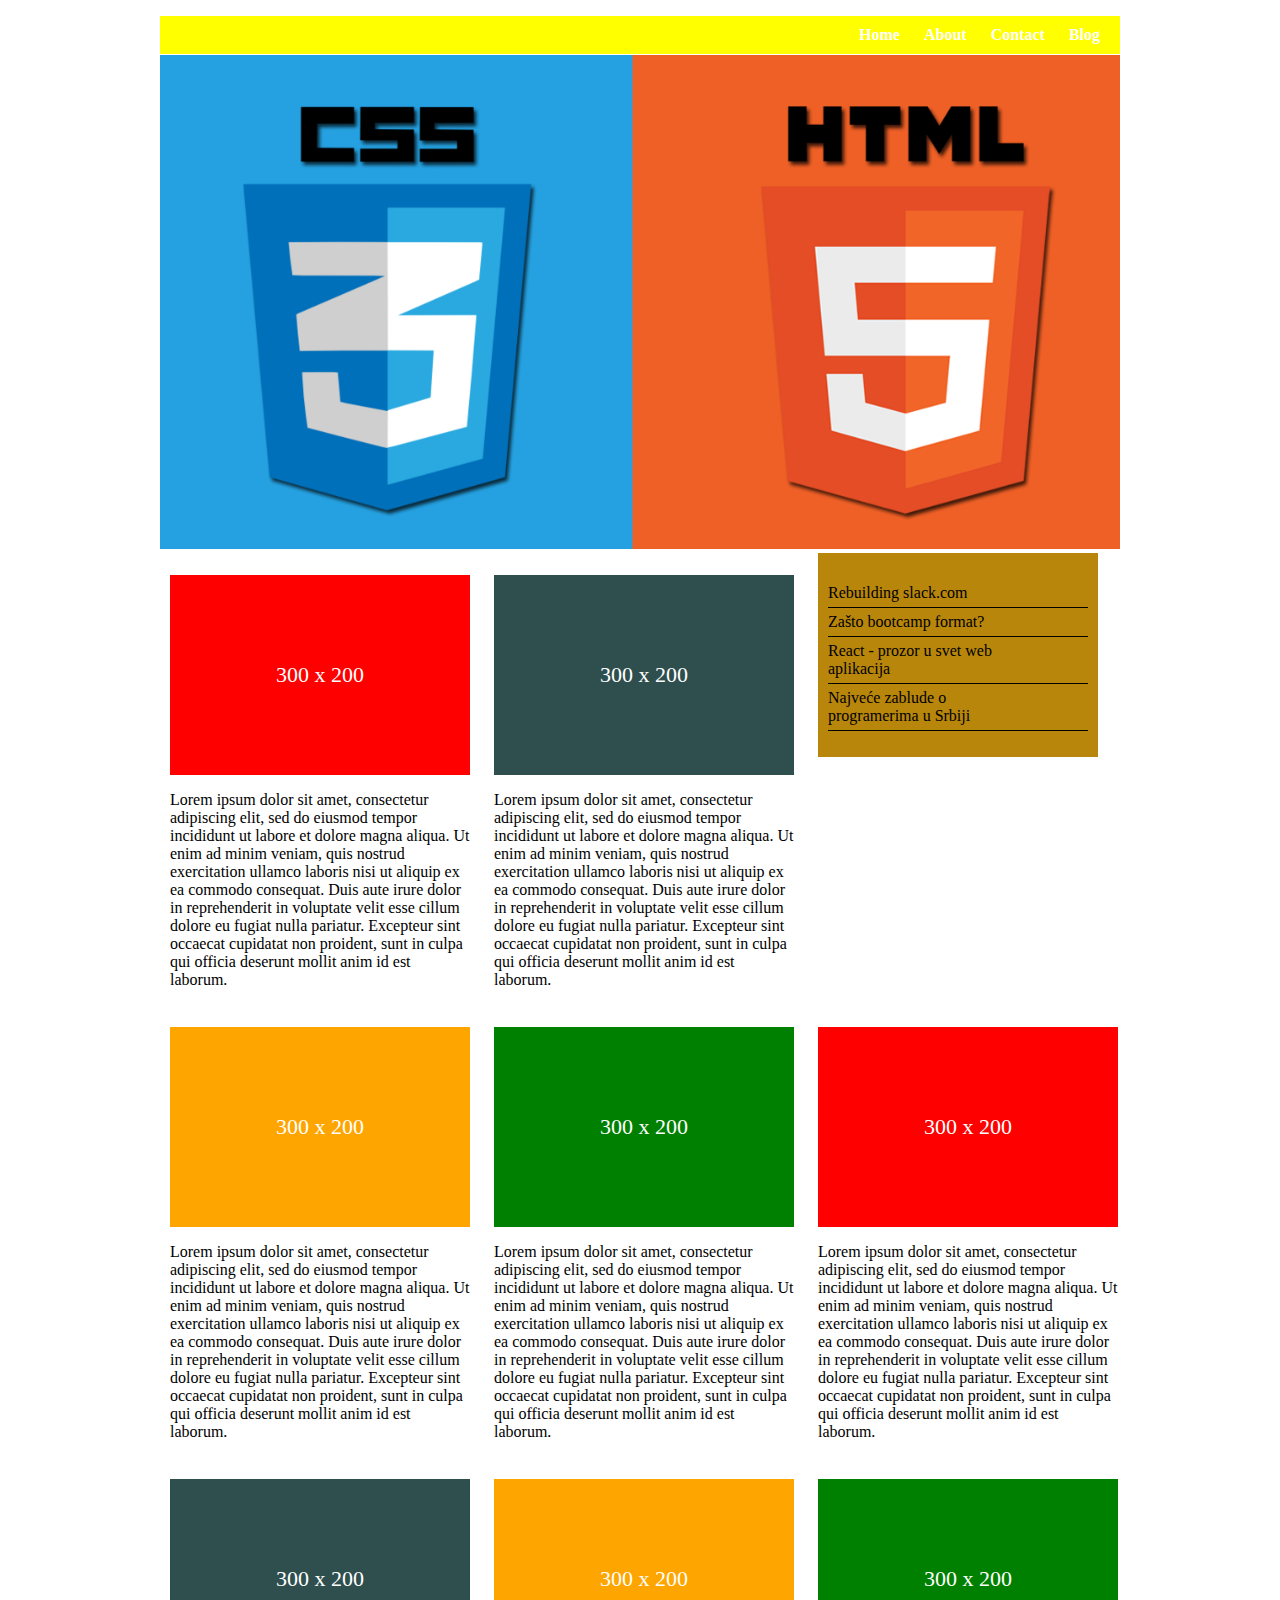
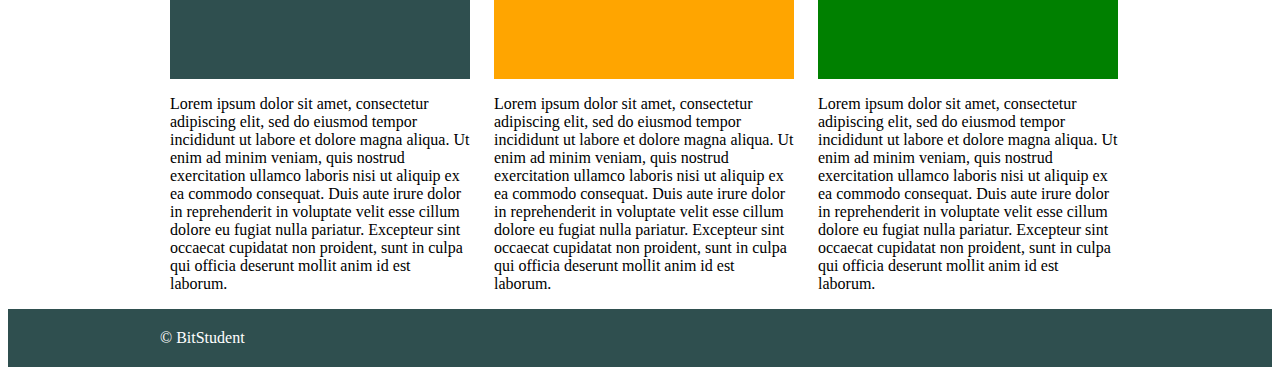
<file: index.html>
<!DOCTYPE html>
<html lang="en">
  <head>
    <meta charset="UTF-8" />
    <meta http-equiv="X-UA-Compatible" content="IE=edge" />
    <meta name="viewport" content="width=device-width, initial-scale=1.0" />
    <title>Week 6 | CSS Layout</title>
    <link rel="stylesheet" href="main.css" />
  </head>
  <body>
    <div class="container">
      <nav class="page-header">
        <ul class="page-nav">
          <li><a href="#">Home</a></li>
          <li><a href="#">About</a></li>
          <li><a href="#">Contact</a></li>
          <li><a href="#">Blog</a></li>
        </ul>
      </nav>

      <div class="banner">
        <img src="img/htmlCSS.png" alt="HTML and CSS logos" />
      </div>

      <main class="main">
        <div class="section">
          <div class="section-img red">
            <p>300 x 200</p>
          </div>
          <p class="section-text">
            Lorem ipsum dolor sit amet, consectetur adipiscing elit, sed do
            eiusmod tempor incididunt ut labore et dolore magna aliqua. Ut enim
            ad minim veniam, quis nostrud exercitation ullamco laboris nisi ut
            aliquip ex ea commodo consequat. Duis aute irure dolor in
            reprehenderit in voluptate velit esse cillum dolore eu fugiat nulla
            pariatur. Excepteur sint occaecat cupidatat non proident, sunt in
            culpa qui officia deserunt mollit anim id est laborum.
          </p>
        </div>
        <div class="section">
          <div class="section-img gray">
            <p>300 x 200</p>
          </div>
          <p class="section-text">
            Lorem ipsum dolor sit amet, consectetur adipiscing elit, sed do
            eiusmod tempor incididunt ut labore et dolore magna aliqua. Ut enim
            ad minim veniam, quis nostrud exercitation ullamco laboris nisi ut
            aliquip ex ea commodo consequat. Duis aute irure dolor in
            reprehenderit in voluptate velit esse cillum dolore eu fugiat nulla
            pariatur. Excepteur sint occaecat cupidatat non proident, sunt in
            culpa qui officia deserunt mollit anim id est laborum.
          </p>
        </div>
        <div class="aside">
          <ul class="aside-nav">
            <li>
              <a
                href="https://slack.engineering/rebuilding-slack-com/"
                target="_blank"
                >Rebuilding slack.com</a
              >
            </li>
            <li>
              <a
                href="https://www.bgit.rs/blog/zasto-bootcamp-format/"
                target="_blank"
                >Zašto bootcamp format?</a
              >
            </li>
            <li>
              <a
                href="https://www.bgit.rs/blog/react-prozor-u-svet-web-aplikacija/"
                target="_blank"
                >React - prozor u svet web <br />
                aplikacija</a
              >
            </li>
            <li>
              <a
                href="https://www.netokracija.rs/najvece-zablude-o-programerima-134757"
                target="_blank"
                >Najveće zablude o <br />
                programerima u Srbiji</a
              >
            </li>
          </ul>
        </div>
        <div class="section">
          <div class="section-img orange">
            <p>300 x 200</p>
          </div>
          <p class="section-text">
            Lorem ipsum dolor sit amet, consectetur adipiscing elit, sed do
            eiusmod tempor incididunt ut labore et dolore magna aliqua. Ut enim
            ad minim veniam, quis nostrud exercitation ullamco laboris nisi ut
            aliquip ex ea commodo consequat. Duis aute irure dolor in
            reprehenderit in voluptate velit esse cillum dolore eu fugiat nulla
            pariatur. Excepteur sint occaecat cupidatat non proident, sunt in
            culpa qui officia deserunt mollit anim id est laborum.
          </p>
        </div>
        <div class="section">
          <div class="section-img green">
            <p>300 x 200</p>
          </div>
          <p class="section-text">
            Lorem ipsum dolor sit amet, consectetur adipiscing elit, sed do
            eiusmod tempor incididunt ut labore et dolore magna aliqua. Ut enim
            ad minim veniam, quis nostrud exercitation ullamco laboris nisi ut
            aliquip ex ea commodo consequat. Duis aute irure dolor in
            reprehenderit in voluptate velit esse cillum dolore eu fugiat nulla
            pariatur. Excepteur sint occaecat cupidatat non proident, sunt in
            culpa qui officia deserunt mollit anim id est laborum.
          </p>
        </div>
        <div class="section">
          <div class="section-img red">
            <p>300 x 200</p>
          </div>
          <p class="section-text">
            Lorem ipsum dolor sit amet, consectetur adipiscing elit, sed do
            eiusmod tempor incididunt ut labore et dolore magna aliqua. Ut enim
            ad minim veniam, quis nostrud exercitation ullamco laboris nisi ut
            aliquip ex ea commodo consequat. Duis aute irure dolor in
            reprehenderit in voluptate velit esse cillum dolore eu fugiat nulla
            pariatur. Excepteur sint occaecat cupidatat non proident, sunt in
            culpa qui officia deserunt mollit anim id est laborum.
          </p>
        </div>
        <div class="section">
          <div class="section-img gray">
            <p>300 x 200</p>
          </div>
          <p class="section-text">
            Lorem ipsum dolor sit amet, consectetur adipiscing elit, sed do
            eiusmod tempor incididunt ut labore et dolore magna aliqua. Ut enim
            ad minim veniam, quis nostrud exercitation ullamco laboris nisi ut
            aliquip ex ea commodo consequat. Duis aute irure dolor in
            reprehenderit in voluptate velit esse cillum dolore eu fugiat nulla
            pariatur. Excepteur sint occaecat cupidatat non proident, sunt in
            culpa qui officia deserunt mollit anim id est laborum.
          </p>
        </div>
        <div class="section">
          <div class="section-img orange">
            <p>300 x 200</p>
          </div>
          <p class="section-text">
            Lorem ipsum dolor sit amet, consectetur adipiscing elit, sed do
            eiusmod tempor incididunt ut labore et dolore magna aliqua. Ut enim
            ad minim veniam, quis nostrud exercitation ullamco laboris nisi ut
            aliquip ex ea commodo consequat. Duis aute irure dolor in
            reprehenderit in voluptate velit esse cillum dolore eu fugiat nulla
            pariatur. Excepteur sint occaecat cupidatat non proident, sunt in
            culpa qui officia deserunt mollit anim id est laborum.
          </p>
        </div>
        <div class="section">
          <div class="section-img green">
            <p>300 x 200</p>
          </div>
          <p class="section-text">
            Lorem ipsum dolor sit amet, consectetur adipiscing elit, sed do
            eiusmod tempor incididunt ut labore et dolore magna aliqua. Ut enim
            ad minim veniam, quis nostrud exercitation ullamco laboris nisi ut
            aliquip ex ea commodo consequat. Duis aute irure dolor in
            reprehenderit in voluptate velit esse cillum dolore eu fugiat nulla
            pariatur. Excepteur sint occaecat cupidatat non proident, sunt in
            culpa qui officia deserunt mollit anim id est laborum.
          </p>
        </div>
      </main>
    </div>
    <div class="page-footer gray">
      <p>&copy; BitStudent</p>
    </div>
  </body>
</html>
</file>
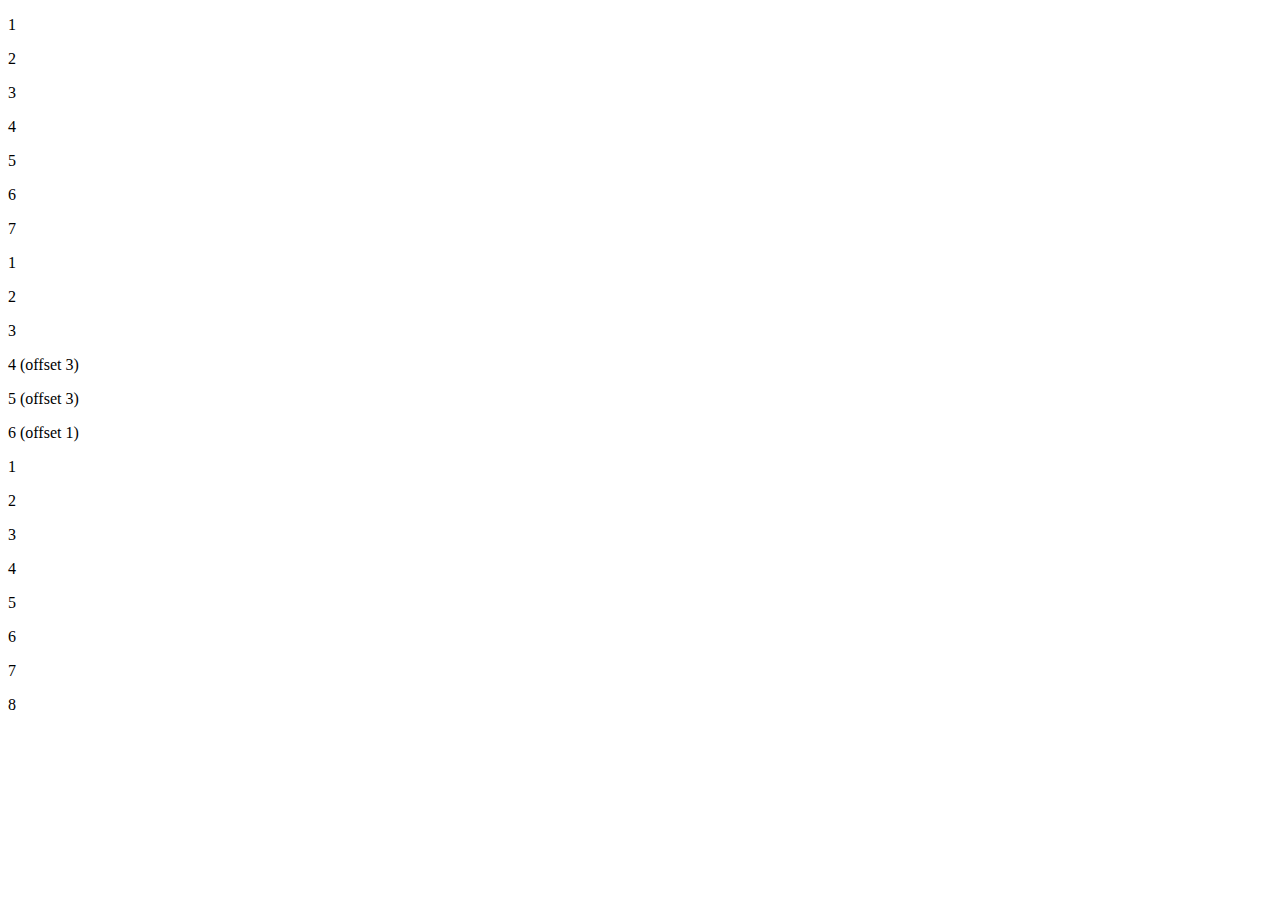
<file: bootstrap/boot.html>
<!DOCTYPE html>
<html lang="en">
  <head>
    <meta charset="UTF-8" />
    <meta http-equiv="X-UA-Compatible" content="IE=edge" />
    <meta name="viewport" content="width=device-width, initial-scale=1.0" />
    <title>Week 9 | Bootstrap</title>
    <link
      href="https://cdn.jsdelivr.net/npm/bootstrap@5.2.3/dist/css/bootstrap.min.css"
      rel="stylesheet"
      integrity="sha384-rbsA2VBKQhggwzxH7pPCaAqO46MgnOM80zW1RWuH61DGLwZJEdK2Kadq2F9CUG65"
      crossorigin="anonymous"
    />
  </head>
  <body>
    <section class="container p-4">
      <div class="row g-2 bg-primary">
        <div class="col-12 col-md-6 col-lg-8">
          <p class="bg-secondary p-2 text-light">1</p>
        </div>
        <div class="col-12 col-md-6 col-lg-4">
          <p class="bg-secondary p-2 text-light">2</p>
        </div>
      </div>

      <div class="row g-2 bg-danger">
        <div class="col-6 col-lg-4">
          <p class="bg-secondary p-2 text-light">3</p>
        </div>
        <div class="col-6 col-lg-4">
          <p class="bg-secondary p-2 text-light">4</p>
        </div>
        <div class="col-12 col-lg-4">
          <p class="bg-secondary p-2 text-light">5</p>
        </div>
      </div>

      <div class="row g-2 bg-info">
        <div class="col-12 col-md-6">
          <p class="bg-secondary p-2 text-light">6</p>
        </div>
        <div class="col-12 col-md-6">
          <p class="bg-secondary p-2 text-light">7</p>
        </div>
      </div>
    </section>

    <!-- offset -->
    <section class="container">
      <div class="row">
        <div class="col-4">
          <p class="bg-secondary p-2 text-light">1</p>
        </div>
        <div class="col-4">
          <p class="bg-secondary p-2 text-light">2</p>
        </div>
      </div>
      <div class="row">
        <div class="col-4">
          <p class="bg-secondary p-2 text-light">3</p>
        </div>
        <div class="col-4 offset-3">
          <p class="bg-secondary p-2 text-light">4 (offset 3)</p>
        </div>
      </div>
      <div class="row">
        <div class="col-4 offset-3">
          <p class="bg-secondary p-2 text-light">5 (offset 3)</p>
        </div>
        <div class="col-4 offset-1">
          <p class="bg-secondary p-2 text-light">6 (offset 1)</p>
        </div>
      </div>
    </section>

    <section class="container">
      <div class="row">
        <div class="col-3">
          <p class="bg-secondary ps-2 pb-5 text-light">1</p>
        </div>

        <div class="col-3">
          <p class="bg-secondary ps-2 pb-5 text-light">2</p>
        </div>

        <div class="col-3">
          <p class="bg-secondary ps-2 pb-5 text-light">3</p>
        </div>

        <div class="col-3">
          <div class="row">
            <div class="col-12">
              <p class="bg-secondary p-1 text-light">4</p>
            </div>
            <div class="col-12">
              <p class="bg-secondary p-1 text-light">5</p>
            </div>
          </div>
        </div>
      </div>
      <div class="row">
        <div class="col-6">
          <p class="bg-secondary p-2 text-light">6</p>
        </div>
        <div class="col-6">
          <p class="bg-secondary p-2 text-light">7</p>
        </div>
      </div>
      <div class="row">
        <div class="col-12">
          <p class="bg-secondary ps-2 pb-5 text-light">8</p>
        </div>
      </div>
    </section>
  </body>
  <script
    src="https://cdn.jsdelivr.net/npm/bootstrap@5.2.3/dist/js/bootstrap.bundle.min.js"
    integrity="sha384-kenU1KFdBIe4zVF0s0G1M5b4hcpxyD9F7jL+jjXkk+Q2h455rYXK/7HAuoJl+0I4"
    crossorigin="anonymous"
  ></script>
</html>
</file>
<file: main.css>
.container,
.page-footer p {
  max-width: 960px;
  margin: 0 auto;
}

.page-header {
  background: yellow;
}

.page-nav,
.aside-nav {
  list-style: none;
  padding: 10px;
}

.page-nav {
  text-align: right;
  margin-bottom: 1px;
}

.page-nav li {
  display: inline-block;
}

.page-nav a {
  display: block;
  padding: 0 10px;
  color: white;
  text-decoration: none;
  font-weight: bold;
}

.page-nav a:hover {
  color: gold;
}

.banner img {
  width: 100%;
}

.main {
  margin-right: -10px;
}

.section,
.aside {
  display: inline-block;
  vertical-align: top;
  margin: 0 10px;
}

.section {
  width: 300px;
}

.aside {
  background: darkgoldenrod;
  width: 280px;
}

.aside-nav li {
  padding: 5px 0;
  border-bottom: 1px solid black;
}

.aside-nav a {
  display: block;
  color: black;
  text-decoration: none;
}

.aside-nav a:hover {
  color: white;
}

.section-img {
  width: 300px;
  height: 200px;
  color: white;
  text-align: center;
  line-height: 200px;
  font-size: 22px;
}

.red {
  background-color: red;
}

.gray {
  background-color: darkslategray;
}

.orange {
  background-color: orange;
}

.green {
  background-color: green;
}

.page-footer {
  color: white;
  padding-top: 20px;
  padding-bottom: 20px;
}/*# sourceMappingURL=main.css.map */
</file>
